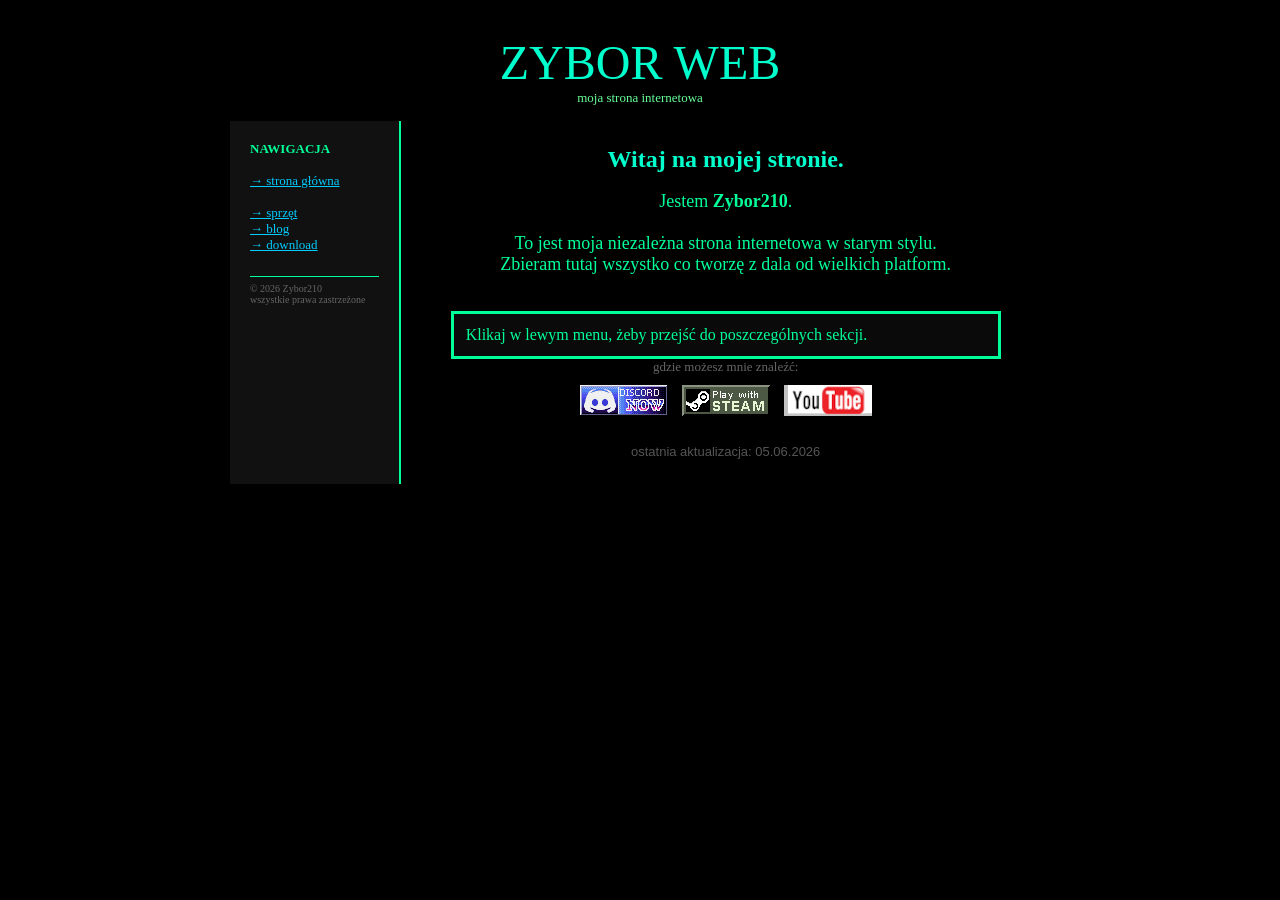
<file: index.html>
<!DOCTYPE HTML PUBLIC "-//W3C//DTD HTML 4.01 Transitional//EN" "http://www.w3.org/TR/html4/loose.dtd">
<html>
<head>
    <meta http-equiv="Content-Type" content="text/html; charset=utf-8">
    <title>Zybor Web - Strona główna</title>
    <link rel="stylesheet" type="text/css" href="/css/retro.css">
</head>
<body bgcolor="#000000" text="#00FF99" link="#00CCFF" vlink="#FF66FF" alink="#FFFF00">

<table width="820" border="0" align="center" cellpadding="0" cellspacing="0">
<tr>
    <!-- GŁÓWNY BANER -->
    <td colspan="2" align="center" style="padding: 15px 0;">
        <font face="Impact, Arial Black" size="7" color="#00FFCC">
            ZYBOR WEB
        </font><br>
        <font face="Verdana" size="2" color="#66FF99">moja strona internetowa</font>
    </td>
</tr>

<tr>
    <!-- LEWE MENU -->
    <td width="200" valign="top" bgcolor="#111111" style="padding: 20px; border-right: 2px solid #00FF99;">
        <font face="Verdana" size="2">
            <b>NAWIGACJA</b><br><br>
            
            <a href="/">→ strona główna</a><br><br>
            <a href="/sprzet/">→ sprzęt</a><br>
            <a href="/blog/">→ blog</a><br>
            <a href="/download/">→ download</a><br><br>
            
            <hr color="#00FF99" size="1">
            
            <font size="1" color="#666666">
                © 2026 Zybor210<br>
                wszystkie prawa zastrzeżone
            </font>
        </font>
    </td>
    
    <!-- TREŚĆ GŁÓWNA -->
    <td width="620" valign="top" style="padding: 25px 35px;">
        
<center>
   
    <font face="Verdana" size="5" color="#00FFCC">
        <b>Witaj na mojej stronie.</b>
    </font><br><br>
    
    <font face="Verdana" size="4">
        Jestem <b>Zybor210</b>.<br><br>
        
        To jest moja niezależna strona internetowa w starym stylu.<br>
        Zbieram tutaj wszystko co tworzę z dala od wielkich platform.
    </font>
    
    <br><br>

    
    <br>
    
    <table width="550" border="2" cellpadding="12" cellspacing="0" bordercolor="#00FF99" bgcolor="#0A0A0A">
        <tr>
            <td>
                <font face="Verdana" size="3">
                    Klikaj w lewym menu, żeby przejść do poszczególnych sekcji.
                </font>
            </td>
        </tr>
    </table>
    
<!-- BANERY 88x31 -->
    <font face="Verdana" size="2" color="#666666">gdzie możesz mnie znaleźć:</font><br>
    
    <table border="0" cellpadding="4" cellspacing="6" align="center">
        <tr>
            <td align="center">
                <a href="https://discord.gg/vPRpgQqNUk" target="_blank">
                    <img src="/img/discord_now.gif" width="88" height="31" border="0" alt="Discord">
                </a>
            </td>
            <td align="center">
                <a href="https://steamcommunity.com/profiles/76561199492854122/" target="_blank">
                    <img src="/img/h3.gif" width="88" height="31" border="0" alt="Steam">
                </a>
            </td>
            <td align="center">
                <a href="https://www.youtube.com/channel/UCjZ_qN-guSLq4hWqiyQKndA/featured" target="_blank">
                    <img src="/img/youtube.gif" width="88" height="31" border="0" alt="Youtube">
                </a>
            </td>
        </tr>
    </table>

    <br>
    <font size="2" color="#555555">ostatnia aktualizacja: 05.06.2026</font>

</center>

    </td>
</tr>
</table>

</body>
</html>
</file>
<file: css/retro.css>
body {
    background: #000000;
    margin: 0;
    padding: 20px 0;
    image-rendering: pixelated;
}

img {
    image-rendering: pixelated;
}

a:hover {
    color: #FFFF00;
}

td {
    font-family: Verdana, Arial, sans-serif;
}

hr {
    border: 0;
    height: 1px;
    background: #00FF99;
}
</file>
